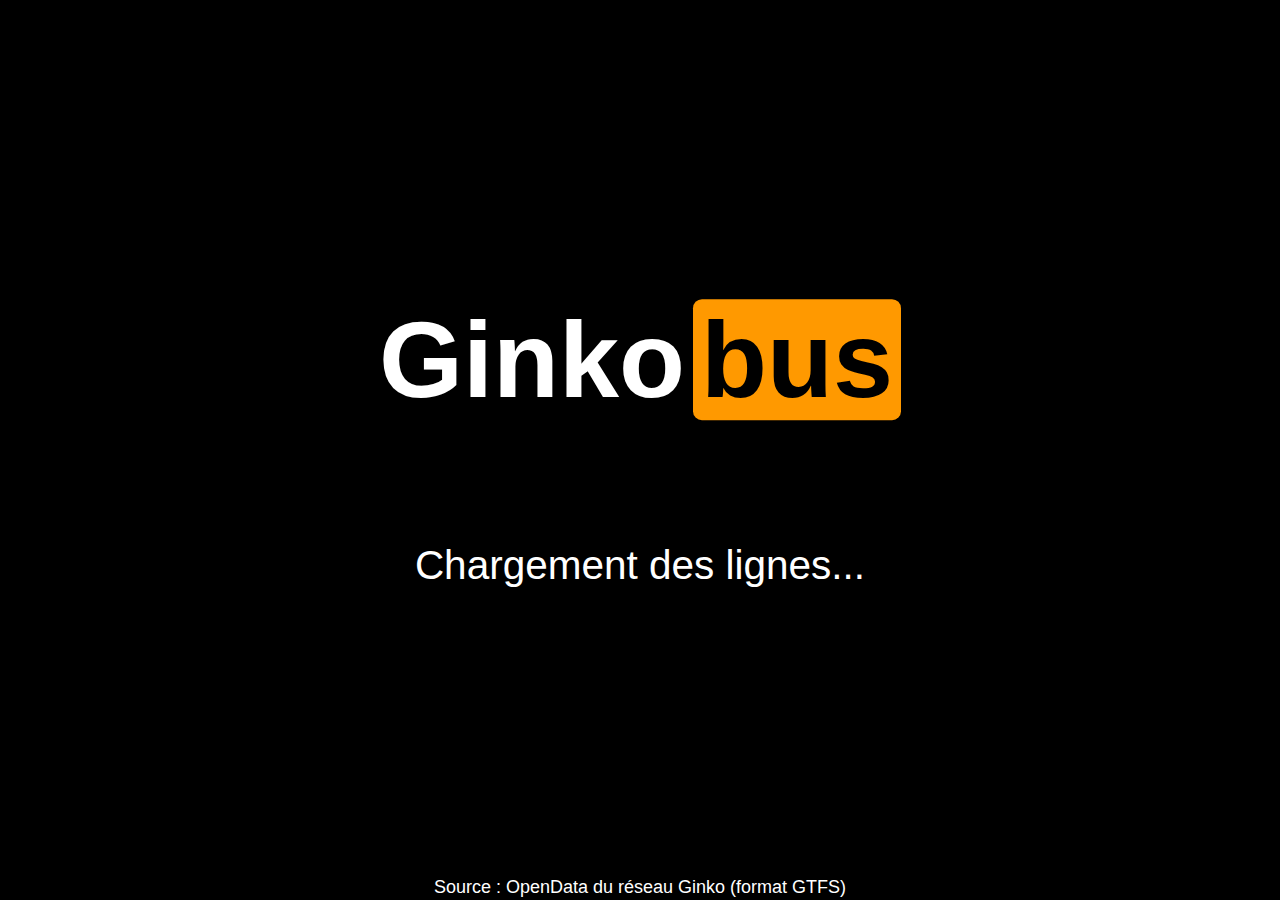
<file: webapp/index.html>
<!DOCTYPE html>
<html lang="fr">

<head>
    <title>GinkoBus</title>
    <meta charset="utf-8">
    <meta name="description" content="A Ginko Bus app for teaching purposes.">
    <link rel="shortcut icon" type="image/x-icon" href="./icons/favicon.ico">
    <meta name="author" content="Fred Dadeau">
        
    <!-- https://developers.google.com/web/fundamentals/design-and-ux/browser-customization/ -->
    <meta name="theme-color" content="#000000">
    <meta property="og:image" content="./icons/icon-512.png">
    
    <!-- https://developer.mozilla.org/fr/docs/Mozilla/Mobile/Balise_meta_viewport -->
    <meta name="viewport" content="width=device-width,initial-scale=1,maximum-scale=1,minimal-ui,shrink-to-fit=no" />    
    
    <!-- iOS: 
        https://medium.com/appscope/designing-native-like-progressive-web-apps-for-ios-1b3cdda1d0e8 https://developer.apple.com/library/archive/documentation/AppleApplications/Reference/SafariWebContent/ConfiguringWebApplications/ConfiguringWebApplications.html
    -->
    <meta name="apple-mobile-web-app-capable" content="yes">    
    <link rel="apple-touch-icon" href="./icons/icon-128.png">
    <meta name="apple-mobile-web-app-status-bar-style" content="default">

    <!-- application styles -->
    <link rel="stylesheet" type="text/css" href="./style.css">
    
    <!-- application scripts -->
    <script src="./app.js" defer></script>

    <!-- Web app manifest -->
    <link rel="manifest" href="./ginkobusPWA.webmanifest">
    

    <!-- Script for service worker registration -->
    <script>   
        // Register service worker.
        if ('serviceWorker' in navigator) {
            navigator.serviceWorker.register('./ServiceWorker.js')
                .then(function(reg) {
                    console.log('[Service Worker] Registration successful.');
                }, function (err) { console.log("[Service Worker] Error in registration", err); })
        }
    </script>
</head>

<body>
    <!-- First page --> 
    <div id="bcStart" style="top: -0vh;">
        <h1>Ginko<span>bus</span></h1>
        
        <p></p>
        
        <h2>
            <span>&utrif; </span><br>
            <span>&utrif; </span><br>
            <span>&utrif; </span>
        </h2>
    </div>
    <!-- Main frame -->
    <main>
        <input type="radio" name="frame" id="radHome" checked>
        <input type="radio" name="frame" id="radStations">
        <input type="radio" name="frame" id="radLignes">
        
        <!-- Home - favorites --> 
        <div id="bcHome">
        </div>
        <!-- Stations -->
        <div id="bcStations">
        </div>
        <!-- Lignes -->
        <div id="bcLignes">
        </div>
        <nav>
            <label for="radHome">Favoris</label>
            <label for="radStations">Stations</label>
            <label for="radLignes">Lignes</label>
        </nav>
        <aside>
            <button class="btnClose"></button>
            <header>
                <div>
                    <input type="date"> à 
                    <input type="number" min="0" max="23" step="1"> h
                </div>
                <p></p>
                <div></div>
            </header>
            <div class="liste"></div>
        </aside>
    </main>
     
</body>

</html>
</file>
<file: webapp/style.css>
/* http://meyerweb.com/eric/tools/css/reset/ 
   v2.0 | 20110126
   License: none (public domain)
*/

html, body, div, span, applet, object, iframe,
h1, h2, h3, h4, h5, h6, p, blockquote, pre,
a, abbr, acronym, address, big, cite, code,
del, dfn, em, img, ins, kbd, q, s, samp,
small, strike, strong, sub, sup, tt, var,
b, u, i, center,
dl, dt, dd, ol, ul, li,
fieldset, form, label, legend,
table, caption, tbody, tfoot, thead, tr, th, td,
article, aside, canvas, details, embed, 
figure, figcaption, footer, header, hgroup, 
menu, nav, output, ruby, section, summary,
time, mark, audio, video {
	margin: 0;
	padding: 0;
	border: 0;
	font-size: 100%;
	font: inherit;
	vertical-align: baseline;
}
/* HTML5 display-role reset for older browsers */
article, aside, details, figcaption, figure, 
footer, header, hgroup, menu, nav, section {
	display: block;
}
body {
	line-height: 1;
}
ol, ul {
	list-style: none;
}
blockquote, q {
	quotes: none;
}
blockquote:before, blockquote:after,
q:before, q:after {
	content: '';
	content: none;
}
table {
	border-collapse: collapse;
	border-spacing: 0;
}

/********************************************************
                Stylesheet for GinkoBus app 
 ********************************************************/

body {
    overflow: hidden;
    width: 100vw;
    height: 99vh;
    background-color: #000;
    color: white;
    font-family: Helvetica, sans-serif;
    font-size: 2.5vh;
    -webkit-user-select: none;
    -webkit-tap-highlight-color: transparent;
    -webkit-touch-callout: none;
    transition: opacity 0.5s ease 0s;
}

body.fade {
    opacity: 0.5;   
}

/** Media query for landscape orientation */
@media screen and (min-aspect-ratio: 13/9) {
    body:before {
        content: 'Tournez l\'appareil pour utiliser l\'application';
        box-sizing: border-box;
        font-size: 2vw;
        width: 20vw;
        padding: 10vw 1vw;
        line-height: 1.3;
        height: 36vw;
        position: absolute; 
        top: calc(50vh - 18vw);
        left: 40vw;
        text-align: center;
        border-top: solid 4vw white;
        border-bottom: solid 5vw white;
        border-left: solid 1vw white;
        border-right: solid 1vw white;
        border-radius: 2vw;    
        transform-origin: center;
        animation: rotateDevice 2s linear 0s infinite;
    }
    body > * {
        display: none !important;   
    }
    @keyFrames rotateDevice {
        0% {
            transform: rotate(90deg);   
        }
        70% {
            transform: rotate(0deg);
        }
        100% {
            transform: rotate(0deg);
        }
    }
}

body > * {
    position: absolute;
    box-sizing: border-box;
    top: 0;
    left: 0;
    width: 100vw;
    height: 100%;
    background-color: inherit;
    overflow: hidden;
    font-family: Arial,Helvetica,sans-serif;
}

button:active, button:focus {
    border: none !important;   
}

/************************************ 
 *          START BLOCK             * 
*************************************/
#bcStart {
    transition: top 0.3s linear 0s;
    display: block;
    color: white;
    z-index: 100;
    background-color: black;
}

#bcStart h1 {
    position: absolute;
    top: 40%;
    left: 50%;
    transform: translate(-50%, -50%);
    width: 90vw;
    text-align: center;
    font-size: 12vmin;
    font-weight: bold;
    line-height: 1.2;
}
#bcStart h1 span {
    border-radius: 1vmin;
    color: black;
    font-weight: bold;
    background-color: #ff9900;
    padding: 0 0.5rem;
    margin-left: 0.5rem;
}
#bcStart p {
    font-size: 4.5vmin;
    position: absolute;
    text-align: center;
    width: 90%;
    bottom: 35%;
    left: 50%;
    transform: translateX(-50%);
}
#bcStart h2 {
    font-size: 10vmin;
    font-weight: bolder;
    position: absolute; 
    width: auto;
    bottom: 5%;
    font-family: sans-serif;
    text-align: center;
    left: 50%;
    transform: translateX(-50%);
    display: none;
}
#bcStart h2 span {
    animation-name: beat;
    animation-duration: 1s;
    animation-iteration-count: infinite;
    animation-direction: normal;
    animation-timing-function: linear;
    opacity: 0;
    animation-delay: 0.2s;
}
#bcStart h2 span:nth-of-type(2) {
    animation-delay: 0.1s;
}
#bcStart h2 span:nth-of-type(3) {
    animation-delay: 0s;
}

@keyframes beat {
    0% {
        opacity: 1;   
    }
    60% {
        opacity: 0;   
    }
    100% {
        opacity: 0;   
    }
}

#bcStart:after {
    content: 'Source : OpenData du réseau Ginko (format GTFS)';
    display: block;
    width: 100%;
    font-size: 2vh;
    position: absolute;
    bottom: 0.5vh;
    text-align: center;
}

/************************************************ 
 *               Ecran principal                *
 ************************************************/

main {
    background-color: transparent;   
}
main > * {
    display: none;
    z-index: 0;
}

/************************************************ 
 *                  Navigation                  *
 ************************************************/

main input[type=radio] {
    position: absolute;
    display: none;
}

/** bouton radio "home" **/
#radHome:checked ~ #bcHome {
    display: block;   
}
#radHome:checked ~ nav > label[for="radHome"] {
    background-color: #FF9900;
    color: black;
}
#radHome:checked ~ nav > label[for="radHome"]:before {
    content: '\2630';
}

/** bouton radio "stations" **/
#radStations:checked ~ #bcStations {
    display: block;   
}
#radStations:checked ~ nav > label[for="radStations"] {
    background-color: #FF9900;
    color: black;
}
#radStations:checked ~ nav > label[for="radStations"]:before {
    content: '\2630 ';
}

/** bouton radio "lignes" **/
#radLignes:checked ~ #bcLignes {
    display: block;   
}
#radLignes:checked ~ nav > label[for="radLignes"] {
    background-color: #FF9900;
    color: black;
}
#radLignes:checked ~ nav > label[for="radLignes"]:before {
    content: '\2630 ';
}


/** Zone de menu : fixe en bas de l'écran **/
nav {
    position: fixed;
    z-index: 1;
    bottom: 0;
    background-color: black;
    width: 100%;
    display: flex;
    flex-direction: row;
    justify-content: space-evenly;
}
nav label {
    font-size: 2.5vh;
    line-height: 1.3;
    background-color: transparent;
    border-radius: 5px;
    color: white;
    margin-bottom: 2vh;
    padding: 0 0.5em;
    height: auto; 
}
nav label:before {
    padding-right: 0.5rem;   
}



/***************************************************
 ***    Elements communs à tous les blocs        ***
 ***************************************************/

.noLigne {
    display: inline-block;
    padding: 0.5vh;
    text-align: center;
    margin-right: 0.5rem;
    width: 6vw;
    line-height: 1.2;
    text-align: center;
    margin-top: -0.5vh;
}


.liste {
    height: 78vh;
    overflow-x: hidden;
    overflow-y: scroll;   
}

.liste > label {
    width: 100%;
    display: block;
    font-size: 2.4vh;
    margin: 0.5vh 0 0 0;
    padding: 1vh 0 1vh 1vh;
}

#bcHome .liste > label:before, #bcStations .liste > label:before {
    content: '\1F68F';  /*'\1F4CD';   */
    font-size: 2.6vh;
    padding: 0 1vh 0 0;
}

.liste input[type="checkbox"] {
    display: none;   
}
.liste input[type="checkbox"] + label + ul {
    display: none;
}
.liste input[type="checkbox"]:checked + label + ul {
    display: block;
}
.liste ul {
    margin-top: 0;
}
.liste li {
    font-size: 2vh;
    line-height: 1.2;
    padding: 0.5rem 1rem 0.3rem 0.5rem;
}
.liste li:active {
    background-color: #FF9900;   
    color: black;
}

.liste ul {
    position: relative;   
}



/***************************************************
 ***                Bloc lignes                  ***
 ***************************************************/

#bcStations:before, #bcLignes:before, #bcHome:before {
    content: 'Stations';
    display: block;
    font-size: 3.2vh;
    padding: 1vh;
    line-height: 1.3;
    font-weight: bold;
    text-align: center;
    font-weight: bold;
    margin: 1vh 1vh 2vh 1vh;
    background-color: #ff9900;
    border-radius: 0.3rem;
    color: black;
}

#bcStations > header {
    display: block;
    font-size: 2.4vh;
    margin: 0 0 1vh 0;
    padding: 0 0 1vh 1vh;
    border-bottom: solid 0.3vh white;
}

#bcStations input[type="text"] {
    width: 70vw;
    line-height: 1.2;
    font-size: 2.5vh;
}

#bcStations .btnGeoloc {
    float: right;
    font-size: 3vh;
    margin: 0;
    margin-right: 1vh;
    height: 4vh;
    width: 4vh;
    text-align: center;
    margin-top: 0vh;
    font-size : 4vh;
    filter: grayscale(1);
}
#bcStations .btnGeoloc.active {
    filter: grayscale(0);
}

#bcStations .liste label:nth-of-type(even),
#bcHome .liste label:nth-of-type(even) {
    background-color: #222222;    
}
#bcStations .liste ul:nth-of-type(even),
#bcHome .liste ul:nth-of-type(even) {
    background-color: #222222;    
}

li .btnFavoris {
    display: inline-block;
    width: 4vh;
    position: relative;
    text-align: center;
}
li span.btnFavoris:before {
    content: '\2606';
    position: absolute;
    top: -2.2vh;
    left: 0;
    font-size: 2.7vh;
}
li span.btnFavoris.favori:before {
    content: '\2605';
}


/***************************************************
 ***                Bloc lignes                  ***
 ***************************************************/

#bcLignes:before {
    content: 'Lignes';  
}

#bcLignes .liste {
    height: 84vh;  
}


/***************************************************
 ***                Bloc home                  ***
 ***************************************************/

#bcHome:before {
    content: 'Favoris';   
}

#bcHome {
    height: 93vh;
    width: 100vw;
}
#bcHome p, aside p {
    text-align: center;
    padding: 1vw;    
    padding-top: 20%;
}

/***************************************************
 ***                Bloc aside                   ***
 ***************************************************/

aside {
    position: fixed;
    display: block;
    height: 100%;
    background-color: black;
    color: white;
    top: 0;
    width: 100vw;
    left: 120vw;
    z-index: 2;
    padding: 1vw 0vh 0 0vh;
    transition: left 0.3s linear 0s;
}
aside.visible {
    left: 0;   
}


aside button.btnClose:before {
    content: '\2794';
}
aside button.btnClose {
    position: absolute; 
    left: 0;
    top: 0;
    background-color: #FF9900;
    color: black;
    width: 6vw;
    padding: 1vw;
    margin: 1vw;
    font-size: 2.2vh;
    border: none;
    border-radius: 2px;
}

aside p {
    font-size: 2.4vh;
    line-height: 1.3;
    padding: 1vh;   
    margin-bottom: 1vh;
}
aside p span {
    display: inline-block;
    font-size: 85%;
    width: 100%;
    text-align: right;
}

aside header > div {
    width: 100%;
    margin: 1vh 0;
    text-align: center;
}

/** boutons radio custom **/
aside header input[type="radio"] {
    display: none;
}
aside .btnRadioOrange:before {
    content: '';
    display: inline-block;
    width: 1.7vh;
    height: 1.7vh;
    border-radius: 50%;
    border: solid 2px #FF9900;
    background-color: black;
    margin: 0 0.5vh;
}
aside header input:checked + .btnRadioOrange:before {
    background-color: #FF9900;
}
aside header input[type="number"] {
    width: 12vw;
}


aside {
    overflow: scroll;
}

aside table {
    width: 100%; 
}
aside table tr td {
}
aside table tr td:first-child {
    width: 80%;
}
aside table tr td {
    padding: 1vh 2vh;
}
aside table tr:nth-child(odd) {
    background-color: #222;
}
aside table tr.selected {
    background-color: #FF9900;
    color: black;
}
</file>
